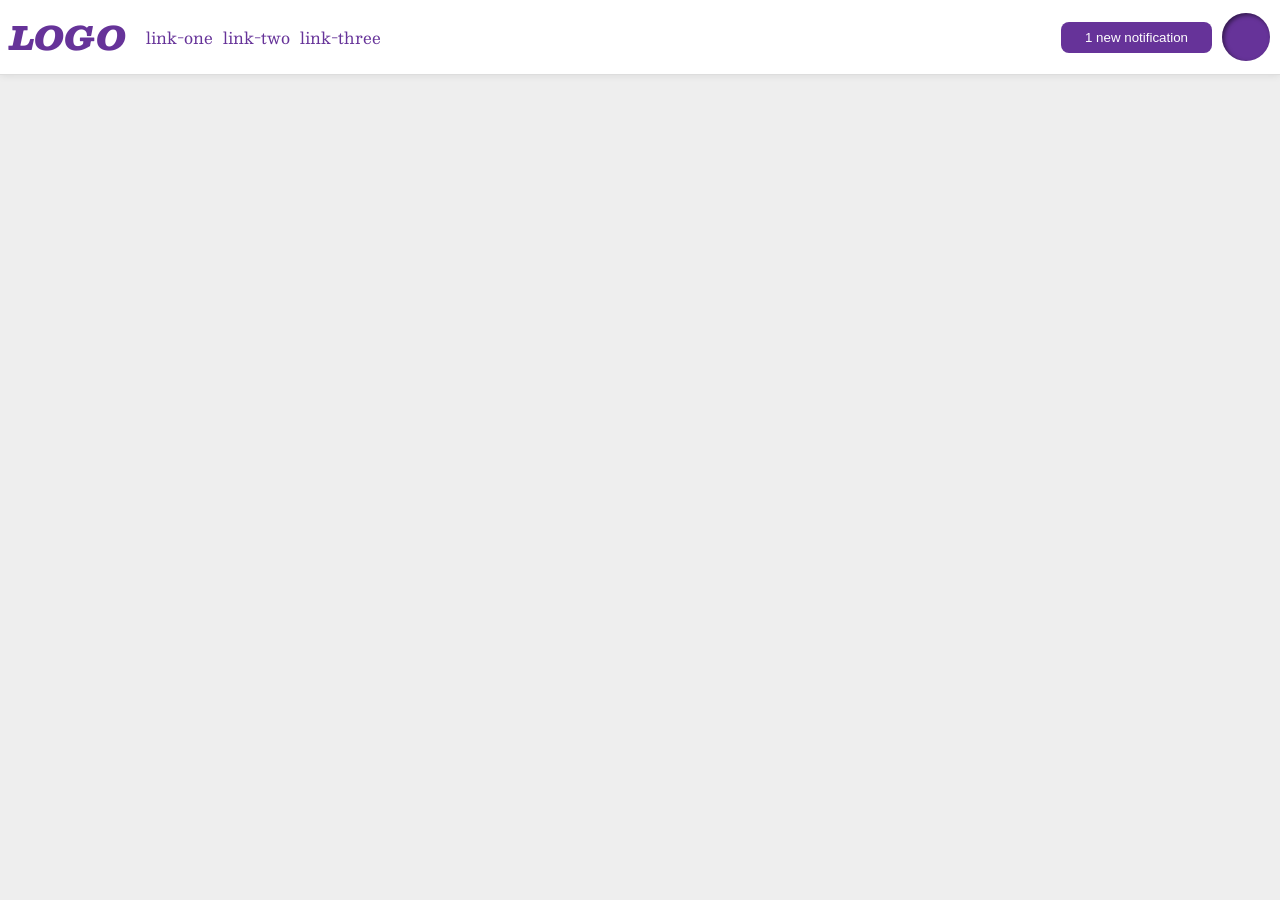
<file: foundations/flex/03-flex-header-2/index.html>
<!DOCTYPE html>
<html lang="en">
  <head>
    <meta charset="UTF-8" />
    <meta http-equiv="X-UA-Compatible" content="IE=edge" />
    <meta name="viewport" content="width=device-width, initial-scale=1.0" />
    <title>Flex Header 2</title>
    <link rel="stylesheet" href="style.css" />
  </head>
  <body>
    <div class="header">
      <div class="logo">LOGO</div>
      <ul class="links">
        <li><a href="https://google.com">link-one</a></li>
        <li><a href="https://google.com">link-two</a></li>
        <li><a href="https://google.com">link-three</a></li>
      </ul>
      <div class="right-side">
        <button class="notifications">1 new notification</button>
        <div class="profile-image"></div>
      </div>
    </div>
  </body>
</html>
</file>
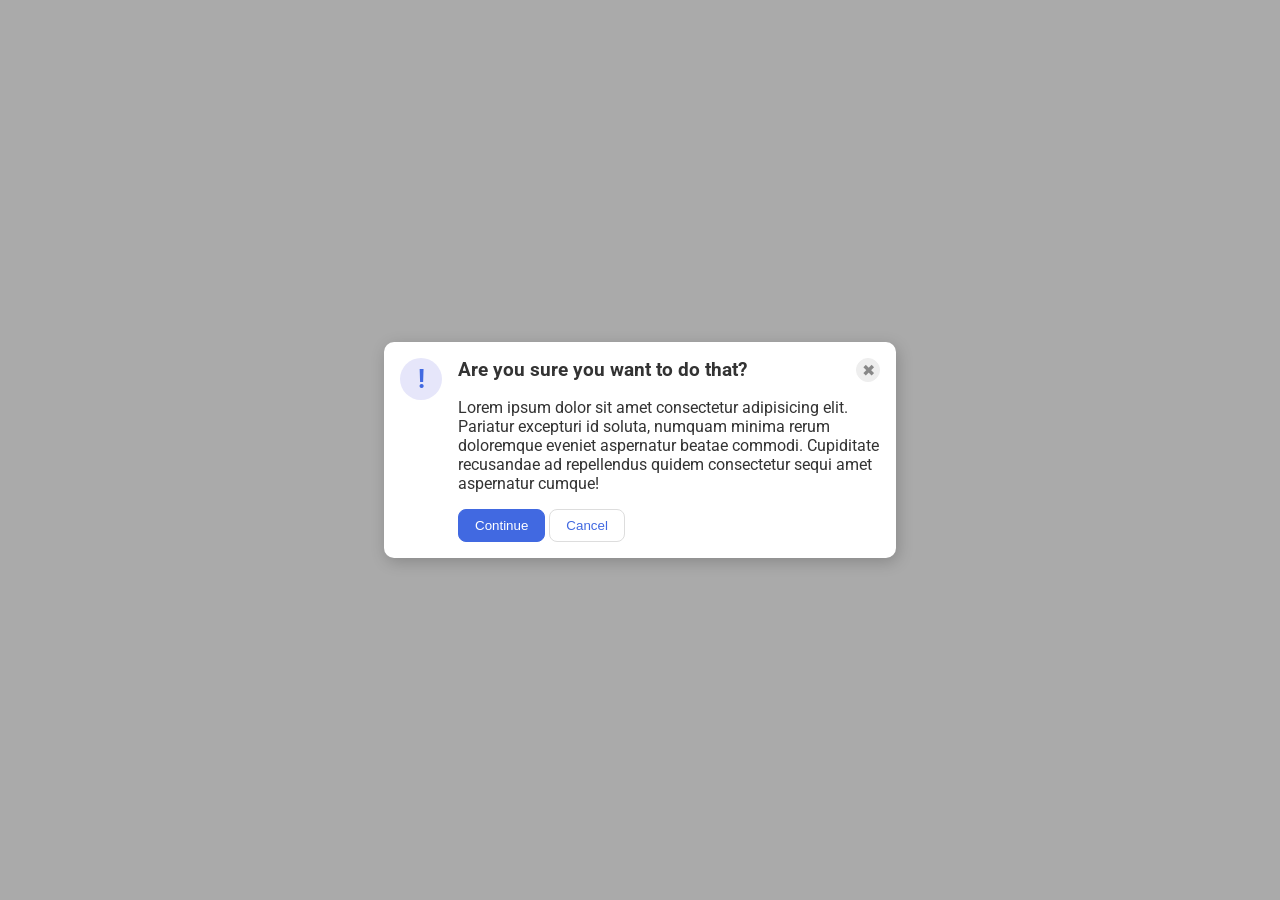
<file: foundations/flex/05-flex-modal/index.html>
<!DOCTYPE html>
<html lang="en">
  <head>
    <meta charset="UTF-8" />
    <meta http-equiv="X-UA-Compatible" content="IE=edge" />
    <meta name="viewport" content="width=device-width, initial-scale=1.0" />
    <link rel="stylesheet" href="style.css" />
    <title>Modal</title>
  </head>
  <body>
    <div class="modal">
      <div class="icon">!</div>
      <div class="content">
        <div class="header">
          <strong>Are you sure you want to do that?</strong>
          <button class="close-button">✖</button>
        </div>
        <div class="text">
          Lorem ipsum dolor sit amet consectetur adipisicing elit. Pariatur
          excepturi id soluta, numquam minima rerum doloremque eveniet
          aspernatur beatae commodi. Cupiditate recusandae ad repellendus quidem
          consectetur sequi amet aspernatur cumque!
        </div>
        <div class="buttons">
          <button class="continue">Continue</button>
          <button class="cancel">Cancel</button>
        </div>
      </div>
    </div>
  </body>
</html>
</file>
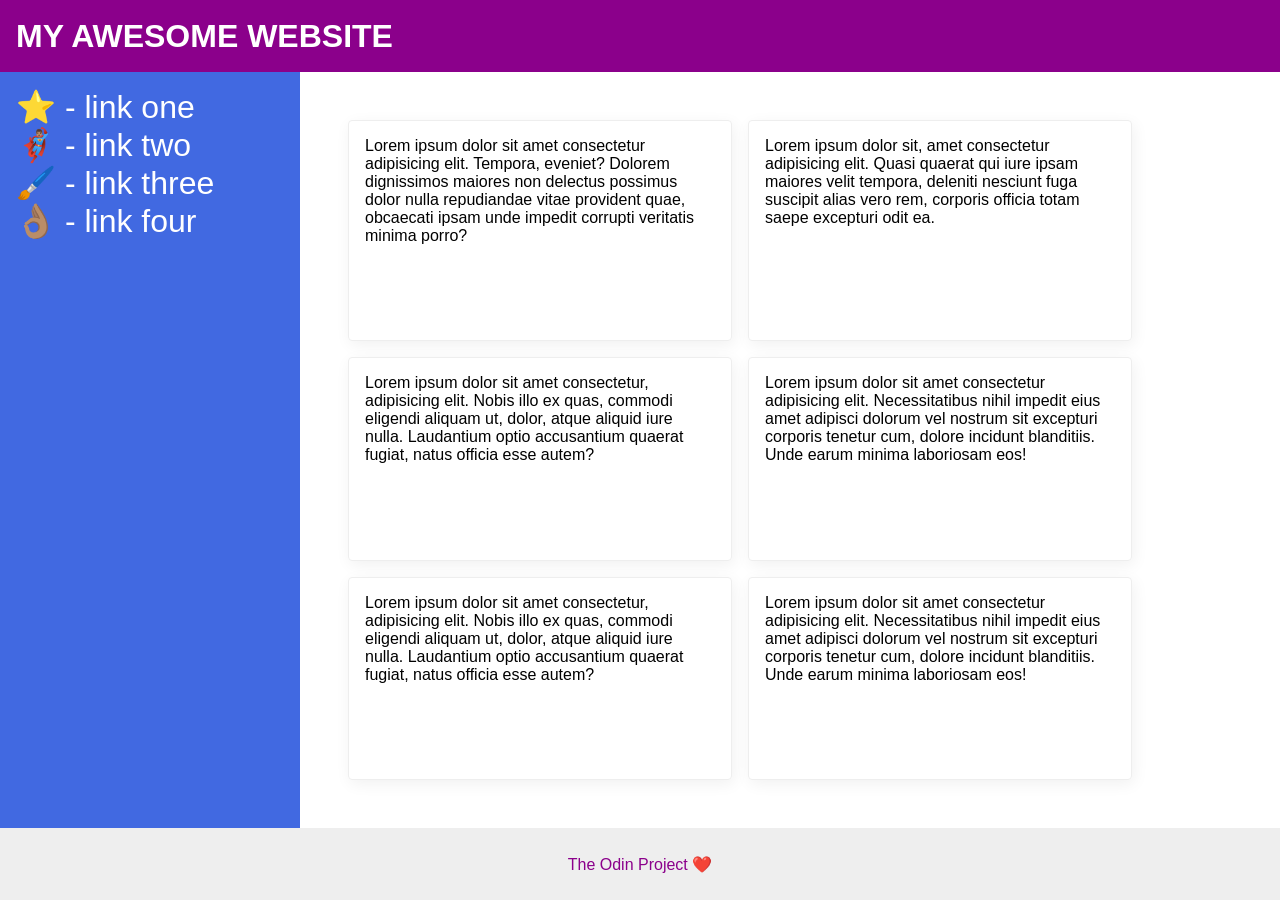
<file: foundations/flex/07-flex-layout-2/index.html>
<!DOCTYPE html>
<html lang="en">
  <head>
    <meta charset="UTF-8" />
    <meta http-equiv="X-UA-Compatible" content="IE=edge" />
    <meta name="viewport" content="width=device-width, initial-scale=1.0" />
    <title>The Holy Grail</title>
    <link rel="stylesheet" href="style.css" />
  </head>
  <body>
    <div class="header"><a href="#">MY AWESOME WEBSITE</a></div>
    <div class="content">
      <div class="sidebar">
        <ul>
          <li><a href="#">⭐ - link one</a></li>
          <li><a href="#">🦸🏽‍♂️ - link two</a></li>
          <li><a href="#">🖌️ - link three</a></li>
          <li><a href="#">👌🏽 - link four</a></li>
        </ul>
      </div>
      <div class="deck">
        <div class="card">
          Lorem ipsum dolor sit amet consectetur adipisicing elit. Tempora,
          eveniet? Dolorem dignissimos maiores non delectus possimus dolor nulla
          repudiandae vitae provident quae, obcaecati ipsam unde impedit
          corrupti veritatis minima porro?
        </div>
        <div class="card">
          Lorem ipsum dolor sit, amet consectetur adipisicing elit. Quasi
          quaerat qui iure ipsam maiores velit tempora, deleniti nesciunt fuga
          suscipit alias vero rem, corporis officia totam saepe excepturi odit
          ea.
        </div>
        <div class="card">
          Lorem ipsum dolor sit amet consectetur, adipisicing elit. Nobis illo
          ex quas, commodi eligendi aliquam ut, dolor, atque aliquid iure nulla.
          Laudantium optio accusantium quaerat fugiat, natus officia esse autem?
        </div>
        <div class="card">
          Lorem ipsum dolor sit amet consectetur adipisicing elit.
          Necessitatibus nihil impedit eius amet adipisci dolorum vel nostrum
          sit excepturi corporis tenetur cum, dolore incidunt blanditiis. Unde
          earum minima laboriosam eos!
        </div>
        <div class="card">
          Lorem ipsum dolor sit amet consectetur, adipisicing elit. Nobis illo
          ex quas, commodi eligendi aliquam ut, dolor, atque aliquid iure nulla.
          Laudantium optio accusantium quaerat fugiat, natus officia esse autem?
        </div>
        <div class="card">
          Lorem ipsum dolor sit amet consectetur adipisicing elit.
          Necessitatibus nihil impedit eius amet adipisci dolorum vel nostrum
          sit excepturi corporis tenetur cum, dolore incidunt blanditiis. Unde
          earum minima laboriosam eos!
        </div>
      </div>
    </div>
    <div class="footer"><p>The Odin Project ❤️</p></div>
  </body>
</html>
</file>
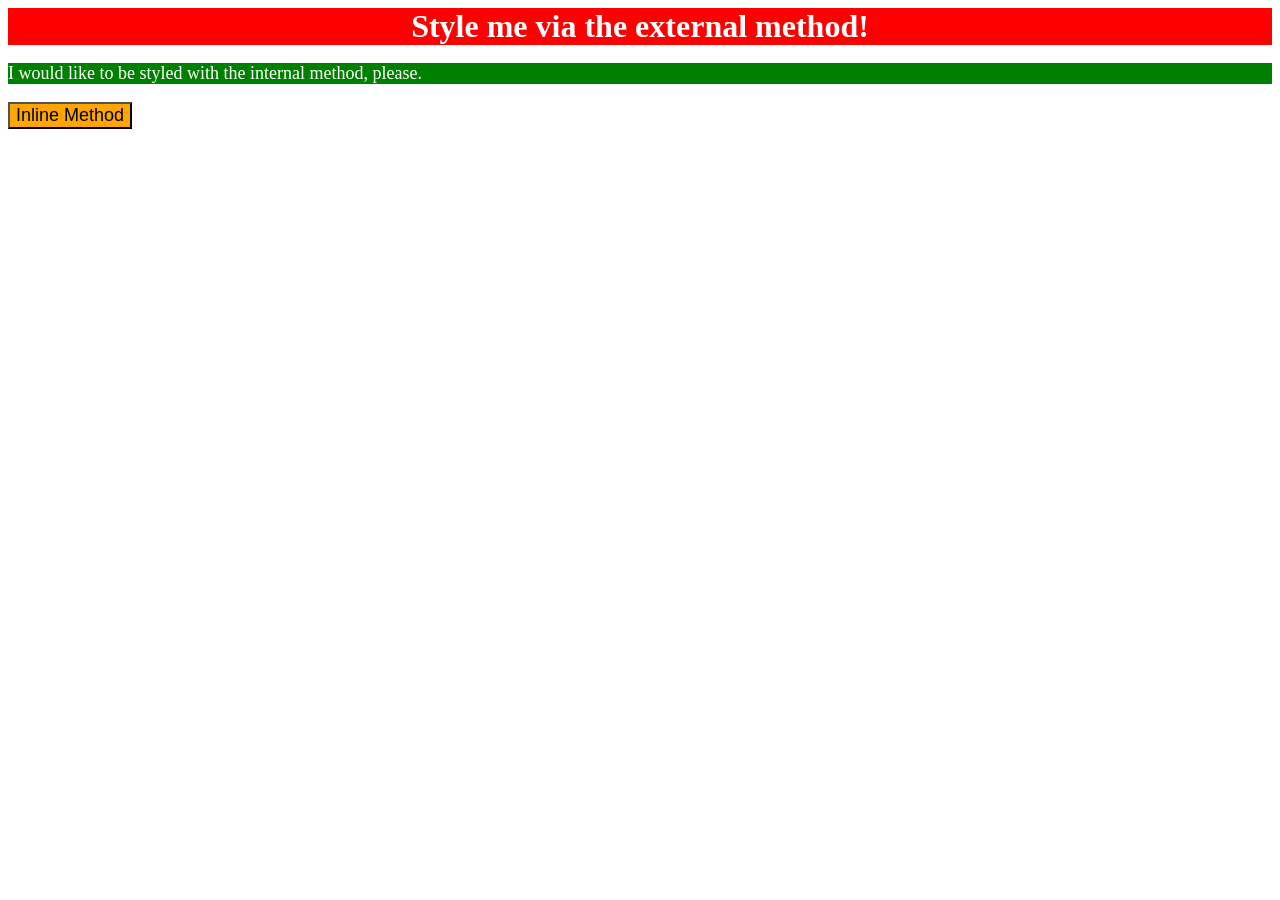
<file: foundations/intro-to-css/01-css-methods/index.html>
<!DOCTYPE html>
<html lang="en">
  <head>
    <meta charset="UTF-8" />
    <meta http-equiv="X-UA-Compatible" content="IE=edge" />
    <meta name="viewport" content="width=device-width, initial-scale=1.0" />
    <link rel="stylesheet" href="./styles.css" />
    <title>Methods for Adding CSS</title>
    <style>
      p {
        color: white;
        background-color: green;
        font-size: 18px;
      }
    </style>
  </head>
  <body>
    <div>Style me via the external method!</div>
    <p>I would like to be styled with the internal method, please.</p>
    <button style="background-color: orange; font-size: 18px">
      Inline Method
    </button>
  </body>
</html>
</file>
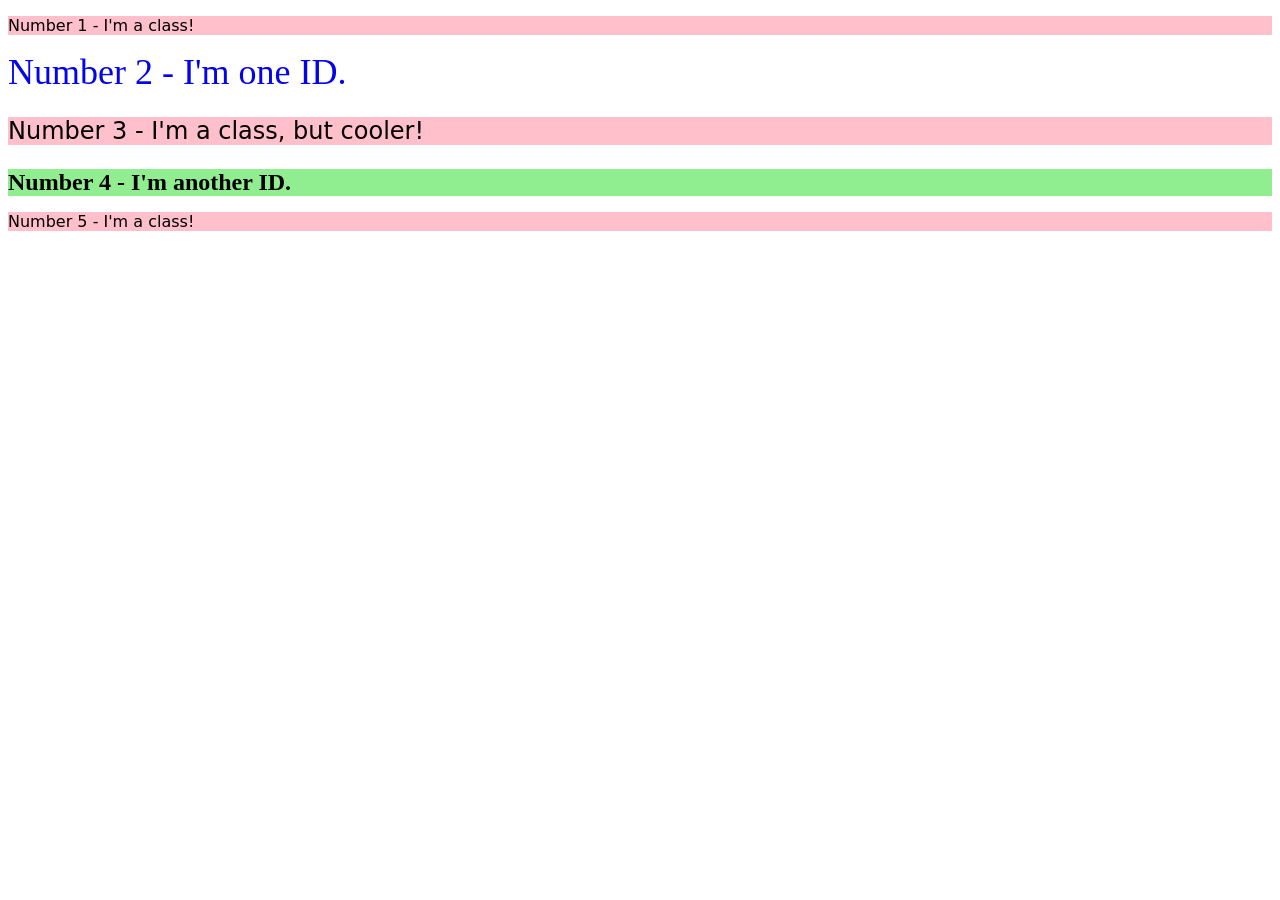
<file: foundations/intro-to-css/02-class-id-selectors/index.html>
<!DOCTYPE html>
<html lang="en">
  <head>
    <meta charset="UTF-8" />
    <meta http-equiv="X-UA-Compatible" content="IE=edge" />
    <meta name="viewport" content="width=device-width, initial-scale=1.0" />
    <title>Class and ID Selectors</title>
    <link rel="stylesheet" href="style.css" />
  </head>
  <body>
    <p class="odd">Number 1 - I'm a class!</p>
    <div id="second">Number 2 - I'm one ID.</div>
    <p class="odd third">Number 3 - I'm a class, but cooler!</p>
    <div id="fourth">Number 4 - I'm another ID.</div>
    <p class="odd">Number 5 - I'm a class!</p>
  </body>
</html>
</file>
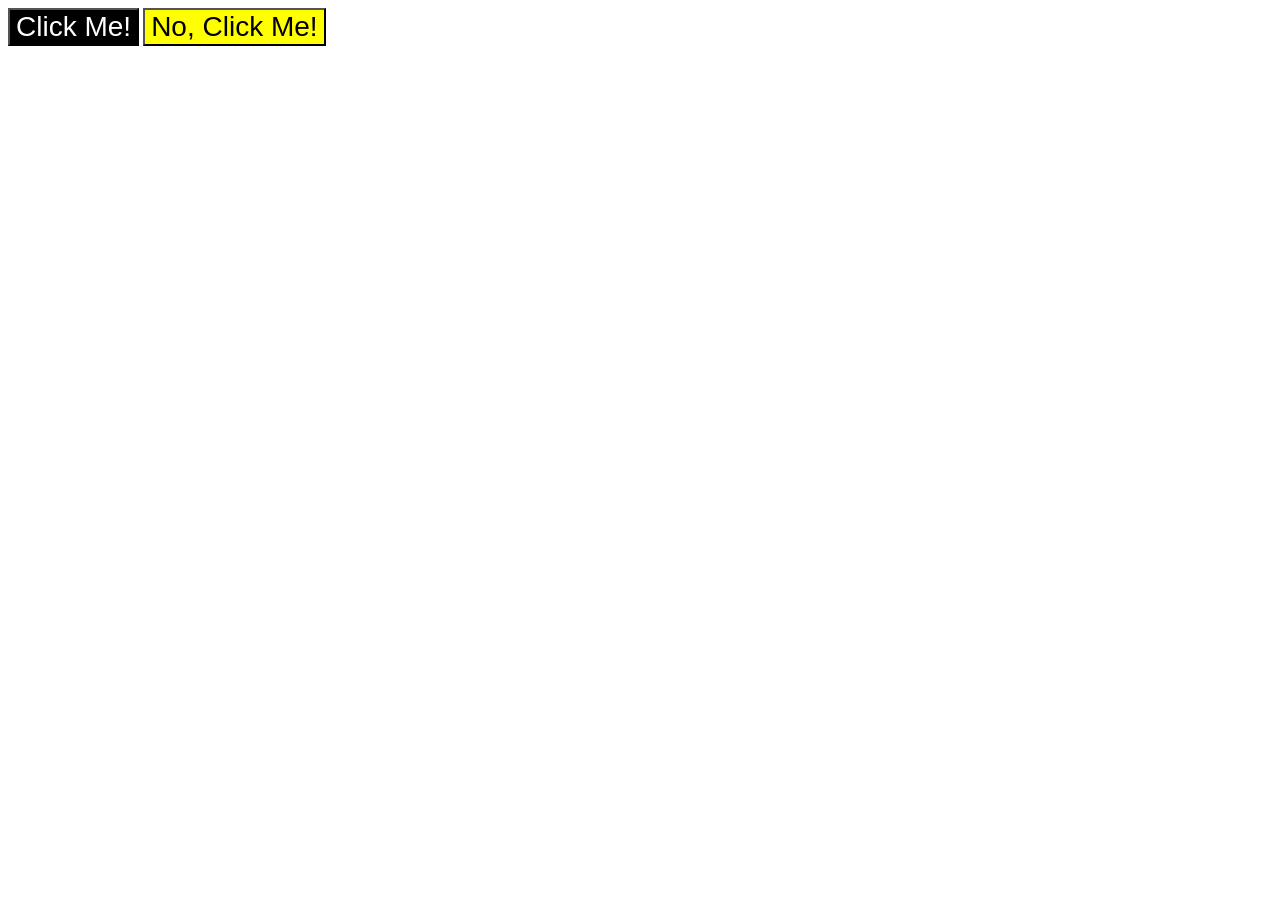
<file: foundations/intro-to-css/03-grouping-selectors/index.html>
<!DOCTYPE html>
<html lang="en">
  <head>
    <meta charset="UTF-8" />
    <meta http-equiv="X-UA-Compatible" content="IE=edge" />
    <meta name="viewport" content="width=device-width, initial-scale=1.0" />
    <title>Grouping Selectors</title>
    <link rel="stylesheet" href="style.css" />
  </head>
  <body>
    <button class="first">Click Me!</button>
    <button class="second">No, Click Me!</button>
  </body>
</html>
</file>
<file: foundations/flex/03-flex-header-2/style.css>
/* this is some magical font-importing.  
you'll learn about it later. */
@import url("https://fonts.googleapis.com/css2?family=Besley:ital,wght@0,400;1,900&display=swap");

* {
  padding: 0;
  margin: 0;
}

body {
  margin: 0;
  background: #eee;
  font-family: Besley, serif;
}

.header {
  display: flex;
  align-items: center;
  gap: 20px;
  background: white;
  padding: 10px;
  border-bottom: 1px solid #ddd;
  box-shadow: 0 0 8px rgba(0, 0, 0, 0.1);
}

.logo {
  flex: 0 1 auto;
  color: rebeccapurple;
  font-size: 32px;
  font-weight: 900;
  font-style: italic;
}

.links {
  flex: 1 1 0%;
  justify-content: flex-start;
}

.right-side {
  flex: 1 0 0;
  display: flex;
  justify-content: flex-end;
  gap: 10px;
}

button {
  height: fit-content;
  align-self: center;
  border: none;
  border-radius: 8px;
  background: rebeccapurple;
  color: white;
  padding: 8px 24px;
}

.profile-image {
  background: rebeccapurple;
  box-shadow: inset 2px 2px 4px rgba(0, 0, 0, 0.5);
  border-radius: 50%;
  width: 48px;
  height: 48px;
  flex-shrink: 0;
}

a {
  /* this removes the line under our links */
  text-decoration: none;
  color: rebeccapurple;
}

ul {
  list-style-type: none;
  display: flex;
  gap: 10px;
}
</file>
<file: foundations/flex/05-flex-modal/style.css>
@import url("https://fonts.googleapis.com/css2?family=Roboto:wght@400;700&display=swap");

* {
  padding: 0;
  margin: 0;
}

html,
body {
  height: 100%;
}

body {
  font-family: Roboto, sans-serif;
  margin: 0;
  background: #aaa;
  color: #333;
  /* I'll give you this one for free lol */
  display: flex;
  align-items: center;
  justify-content: center;
}

.modal {
  display: flex;
  gap: 16px;
  background: white;
  width: 480px;
  padding: 16px;
  border-radius: 10px;
  box-shadow: 2px 4px 16px rgba(0, 0, 0, 0.2);
}

.icon {
  display: flex;
  align-items: center;
  justify-content: center;
  flex: 0 0 auto;
  color: royalblue;
  font-size: 26px;
  font-weight: 700;
  background: lavender;
  width: 42px;
  height: 42px;
  border-radius: 50%;
}

.content {
  display: flex;
  flex-direction: column;
  gap: 16px;
}

.header {
  display: flex;
  justify-content: space-between;
}

.header strong {
  font-size: larger;
}

.close-button {
  background: #eee;
  border-radius: 50%;
  color: #888;
  font-weight: 400;
  font-size: 16px;
  height: 24px;
  width: 24px;
  display: flex;
  align-items: center;
  justify-content: center;
  border: 1px solid #eee;
  padding: 0;
}

.buttons {
  display: flex;
  justify-content: flex-start;
  gap: 4px;
}

button {
  cursor: pointer;
  padding: 8px 16px;
  border-radius: 8px;
}

button.continue {
  background: royalblue;
  border: 1px solid royalblue;
  color: white;
}

button.cancel {
  background: white;
  border: 1px solid #ddd;
  color: royalblue;
}
</file>
<file: foundations/flex/07-flex-layout-2/style.css>
* {
  padding: 0;
  margin: 0;
}

body {
  display: flex;
  flex-direction: column;
  justify-content: space-between;
  font-family: -apple-system, BlinkMacSystemFont, "Segoe UI", Roboto, Oxygen,
    Ubuntu, Cantarell, "Open Sans", "Helvetica Neue", sans-serif;
  margin: 0;
  min-height: 100vh;
}

.header {
  display: flex;
  align-items: center;
  height: 72px;
  background: darkmagenta;
}

.header a {
  padding: 16px;
  color: white;
  font-size: 32px;
  font-weight: 900;
}

.content {
  flex: 1 1 auto;
  display: flex;
}

.sidebar {
  flex-shrink: 0;
  width: 300px;
  background: royalblue;
  box-sizing: border-box;
}

.deck {
  display: flex;
  flex-flow: row wrap;
  gap: 16px;
  padding: 48px;
}

.card {
  flex: 0 1 350px;
  border: 1px solid #eee;
  box-shadow: 2px 4px 16px rgba(0, 0, 0, 0.06);
  padding: 16px;
  border-radius: 4px;
}

.footer {
  display: flex;
  align-items: center;
  justify-content: center;
  height: 72px;
  background: #eee;
  color: darkmagenta;
}

a {
  text-decoration: none;
  color: white;
  font-size: 32px;
}

ul {
  padding: 16px;
  list-style-type: none;
}
</file>
<file: foundations/intro-to-css/01-css-methods/styles.css>
div {
  color: white;
  background-color: red;
  font-size: 32px;
  font-weight: bold;
  text-align: center;
}
</file>
<file: foundations/intro-to-css/02-class-id-selectors/style.css>
.odd {
  background-color: #ffc0cb;
  font-family: Verdana, "DejaVu Sans", sans-serif;
}

#second {
  color: rgb(4, 4, 235);
  font-size: 36px;
}

.third {
  font-size: 24px;
}

#fourth {
  background-color: #90ee90;
  font-weight: bold;
  font-size: 24px;
}
</file>
<file: foundations/intro-to-css/03-grouping-selectors/style.css>
.first,
.second {
  font-size: 28px;
  font-family: Helvetica, "Times New Roman", sans-serif;
}

.first {
  color: white;
  background-color: black;
}

.second {
  background-color: yellow;
}
</file>
